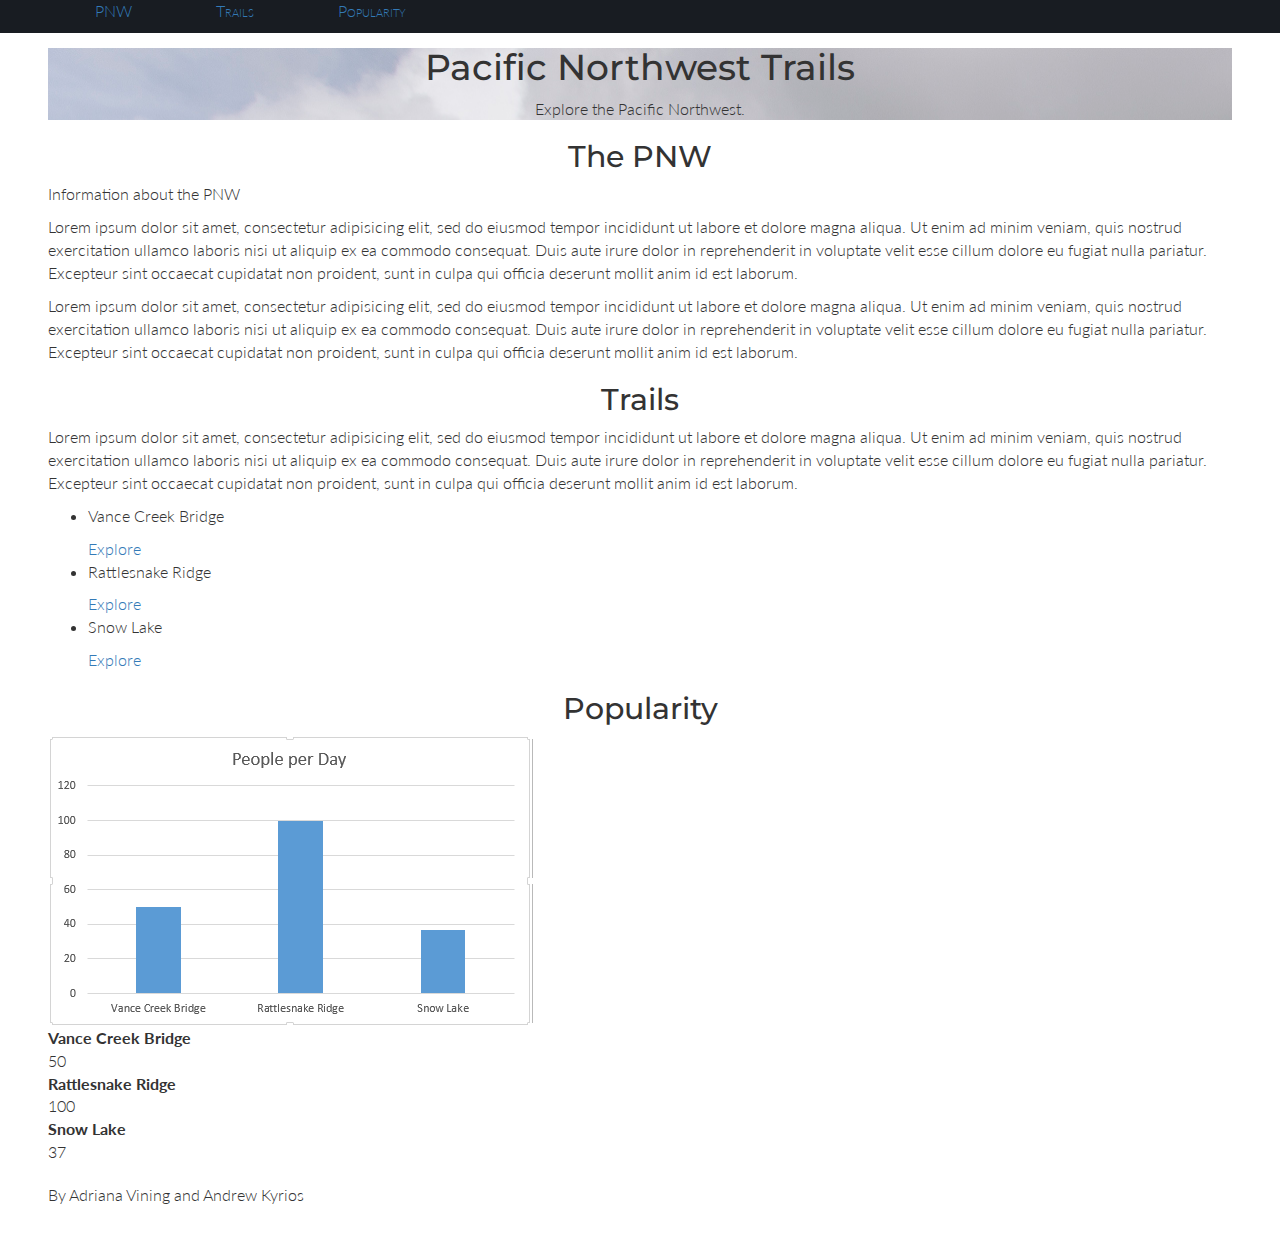
<file: ARIA/index.html>
<!DOCTYPE html>
<html lang="en">
    <head>
        <meta charset="UTF-8">
        <meta name="viewport" content="width=device-width, initial-scale=1">

        <link rel="stylesheet" href="https://maxcdn.bootstrapcdn.com/bootstrap/3.3.5/css/bootstrap.min.css">

        <link href='https://fonts.googleapis.com/css?family=Lato:400,300,300italic|Raleway:400,300' rel='stylesheet' type='text/css'>

        <!-- set the page title here -->
        <title>Teaching Challenge Website</title>

        <link rel="stylesheet" href="main.css"/>
    </head>
    
    <body>
    
    <!--insert roles here-->  
    <header role="banner">  
            <nav role="navigation">
                <ul>
                    <li><a href="index.html#ThePNW">PNW</a></li>
                    <li><a href="index.html#Trails">Trails</a></li>
                    <li><a href="index.html#Popularity">Popularity</a></li>
                </ul>
            </nav>

        <div class="theHeader"> 
            <h1>Pacific Northwest Trails</h1>
            <p>Explore the Pacific Northwest.
            </p>
        </div>

        <!--insert role-->
        <main role="main">
            <div class="thePNW">
                <a name="ThePNW"></a>
                    <h2>The PNW</h2>
                    <p>Information about the PNW</p>
                    <p>Lorem ipsum dolor sit amet, consectetur adipisicing elit, sed do eiusmod
                tempor incididunt ut labore et dolore magna aliqua. Ut enim ad minim veniam,
                quis nostrud exercitation ullamco laboris nisi ut aliquip ex ea commodo
                consequat. Duis aute irure dolor in reprehenderit in voluptate velit esse
                cillum dolore eu fugiat nulla pariatur. Excepteur sint occaecat cupidatat non
                proident, sunt in culpa qui officia deserunt mollit anim id est laborum.</p>
                    <p>Lorem ipsum dolor sit amet, consectetur adipisicing elit, sed do eiusmod
                tempor incididunt ut labore et dolore magna aliqua. Ut enim ad minim veniam,
                quis nostrud exercitation ullamco laboris nisi ut aliquip ex ea commodo
                consequat. Duis aute irure dolor in reprehenderit in voluptate velit esse
                cillum dolore eu fugiat nulla pariatur. Excepteur sint occaecat cupidatat non
                proident, sunt in culpa qui officia deserunt mollit anim id est laborum.</p>
            </div>

            <div class="trails">
                <a name="Trails"></a>
                    <h2>Trails</h2>


                    <p>Lorem ipsum dolor sit amet, consectetur adipisicing elit, sed do eiusmod
                tempor incididunt ut labore et dolore magna aliqua. Ut enim ad minim veniam,
                quis nostrud exercitation ullamco laboris nisi ut aliquip ex ea commodo
                consequat. Duis aute irure dolor in reprehenderit in voluptate velit esse
                cillum dolore eu fugiat nulla pariatur. Excepteur sint occaecat cupidatat non
                proident, sunt in culpa qui officia deserunt mollit anim id est laborum.</p>
                
                <ul>
                    <li><p>Vance Creek Bridge</p>
                    <a href="http://www.highestbridges.com/wiki/index.php?title=Vance_Creek_Bridge" aria-label="Explore Vance Creek Bridge">Explore</a></li>
                
                    <li><p>Rattlesnake Ridge</p>
                    <a href="http://www.gonorthwest.com/Washington/Activities/Hiking/rattlesnakeridge.htm" aria-label="Explore Rattlesnake Ridge">Explore</a></li>
                
                    <li><p>Snow Lake</p>
                    <a href="http://www.wta.org/go-hiking/hikes/snow-lakes" aria-label="Explore Snow Lake">Explore</a></li>
                </ul>
            </div>

            <div class="popularity">
                <a name="Popularity"></a>
                    <h2>Popularity</h2>
                    <img img/src="img/hikegraph.png" aria-describedat="hikegraph" alt="" >

                <dl id="hike-graph">
                    <dt>Vance Creek Bridge</dt>
                    <dd>50</dd>
                    <dt>Rattlesnake Ridge</dt>
                    <dd>100</dd>
                    <dt>Snow Lake</dt>
                    <dd>37</dd>
                </dl>


            </div>

            <!--insert role-->
            <footer role="contentinfo">
                <p>By Adriana Vining and Andrew Kyrios</p>
            </footer>

    </main>
    </body>
</html>
</file>
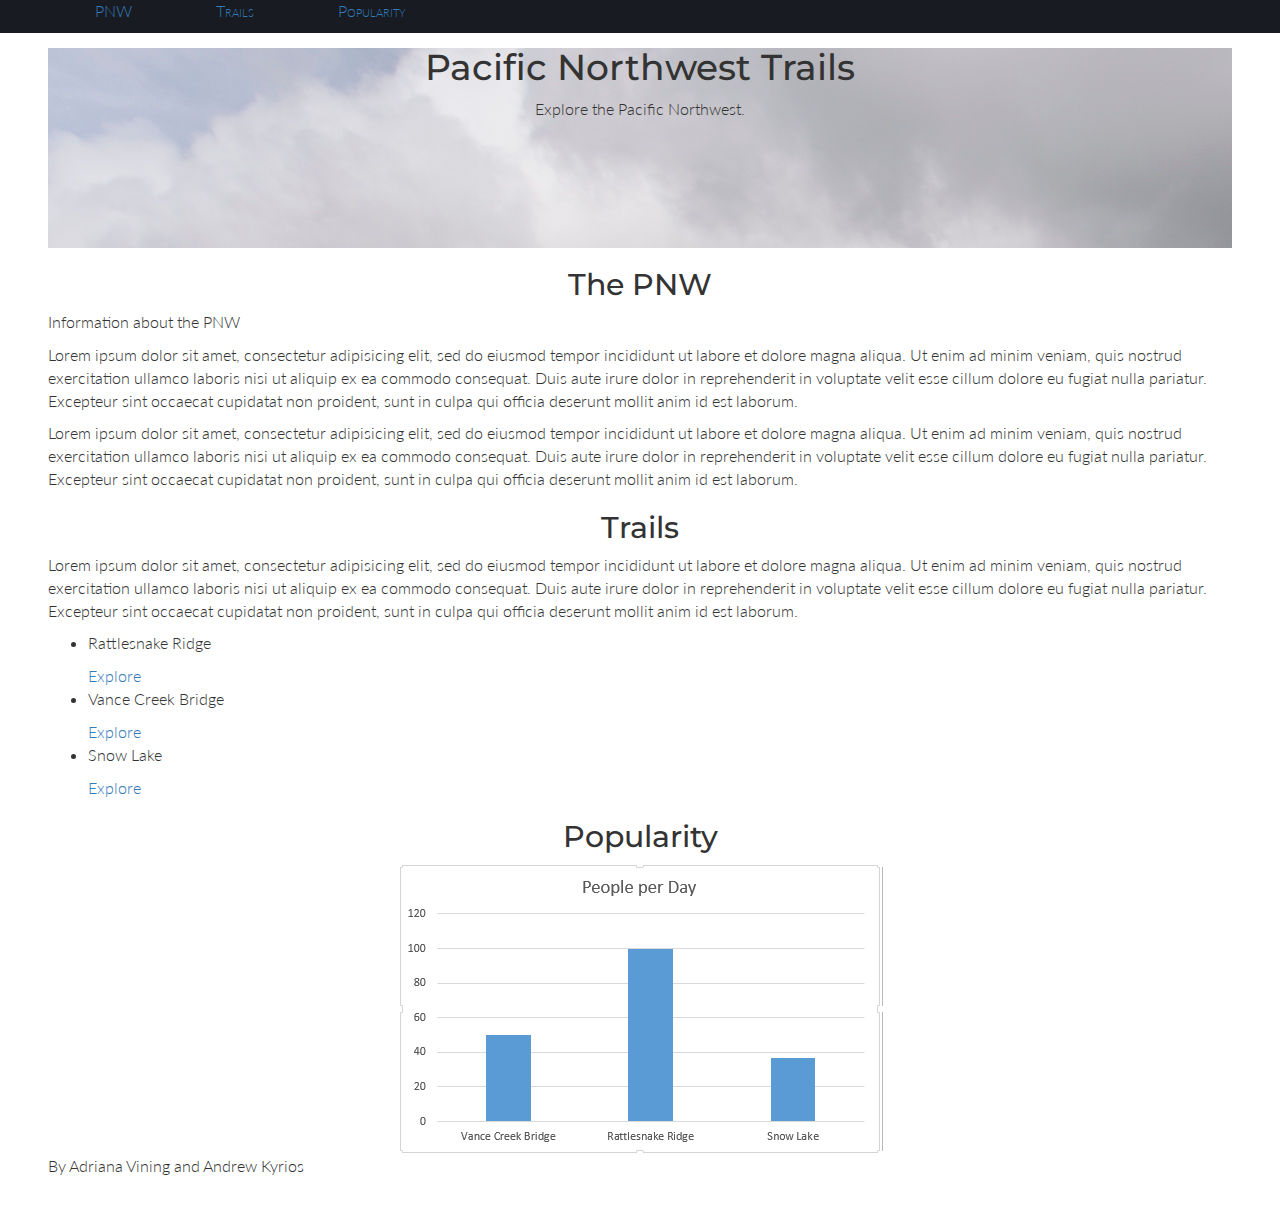
<file: StarterCode/index.html>
<!DOCTYPE html>
<html lang="en">
    <head>
        <meta charset="UTF-8">
        <meta name="viewport" content="width=device-width, initial-scale=1">

        <link rel="stylesheet" href="https://maxcdn.bootstrapcdn.com/bootstrap/3.3.5/css/bootstrap.min.css">

        <link href='https://fonts.googleapis.com/css?family=Lato:400,300,300italic|Raleway:400,300' rel='stylesheet' type='text/css'>

        <!-- set the page title here -->
        <title>Teaching Challenge Website</title>

        <link rel="stylesheet" href="main.css"/>
    </head>
    
    <body>
      
    <header role="banner">  
            <nav role = "navigation">
                <ul>
                    <li><a href="index.html#ThePNW">PNW</a></li>
                    <li><a href="index.html#Trails">Trails</a></li>
                    <li><a href="index.html#Popularity">Popularity</a></li>
                </ul>
            </nav>

        <div class="theHeader"> 
            <h1>Pacific Northwest Trails</h1>
            <p>Explore the Pacific Northwest.
            </p>
        </div>
    </header>

        <main role="main">
            
            <div class="thePNW">
                <a name="ThePNW"></a>
                    <h2>The PNW</h2>
                    <p>Information about the PNW</p>
                    <p>Lorem ipsum dolor sit amet, consectetur adipisicing elit, sed do eiusmod
                tempor incididunt ut labore et dolore magna aliqua. Ut enim ad minim veniam,
                quis nostrud exercitation ullamco laboris nisi ut aliquip ex ea commodo
                consequat. Duis aute irure dolor in reprehenderit in voluptate velit esse
                cillum dolore eu fugiat nulla pariatur. Excepteur sint occaecat cupidatat non
                proident, sunt in culpa qui officia deserunt mollit anim id est laborum.</p>
                    <p>Lorem ipsum dolor sit amet, consectetur adipisicing elit, sed do eiusmod
                tempor incididunt ut labore et dolore magna aliqua. Ut enim ad minim veniam,
                quis nostrud exercitation ullamco laboris nisi ut aliquip ex ea commodo
                consequat. Duis aute irure dolor in reprehenderit in voluptate velit esse
                cillum dolore eu fugiat nulla pariatur. Excepteur sint occaecat cupidatat non
                proident, sunt in culpa qui officia deserunt mollit anim id est laborum.</p>
            </div>

            <div class="trails">
                <a name="Trails"></a>
                    <h2>Trails</h2>


                    <p>Lorem ipsum dolor sit amet, consectetur adipisicing elit, sed do eiusmod
                tempor incididunt ut labore et dolore magna aliqua. Ut enim ad minim veniam,
                quis nostrud exercitation ullamco laboris nisi ut aliquip ex ea commodo
                consequat. Duis aute irure dolor in reprehenderit in voluptate velit esse
                cillum dolore eu fugiat nulla pariatur. Excepteur sint occaecat cupidatat non
                proident, sunt in culpa qui officia deserunt mollit anim id est laborum.</p>
                
                <ul>
                    <li><p>Rattlesnake Ridge</p><a href="http://www.highestbridges.com/wiki/index.php?title=Vance_Creek_Bridge"aria-label="Explore Rattlesnake Ridge">Explore</a></li>
                
                    <li><p>Vance Creek Bridge</p>
                    <a href="http://www.gonorthwest.com/Washington/Activities/Hiking/rattlesnakeridge.htm" aria-label="Explore Vance Creek ">Explore</a></li>
                
                    <li><p>Snow Lake</p>
                    <a href="http://www.wta.org/go-hiking/hikes/snow-lakes" aria-label="Explore Snow Lake">Explore</a></li>
                </ul>
            </div>

            <div class="popularity">
                <a name="Popularity"></a>
                    <h2>Popularity</h2>
                    <img img/src="img/hikegraph.png" alt="" aria-describedat="#hike-popularity">

                    <dl id="hikepopularity" hidden>
                        <dt>Vance Creek</dt>                       
                        <dt>50</dt>
                        <dt>Rattlesnake Ridge</dt>
                        <dt>100</dt>
                        <dt>Snow Lake</dt>
                        <dt>37</dt>
                    </dl>
            </div>

            <footer role ="contentinfo">
                <p>By Adriana Vining and Andrew Kyrios</p>
            </footer>
    </main>
    </body>
</html>
</file>
<file: ARIA/main.css>
@import url(https://maxcdn.bootstrapcdn.com/bootstrap/3.3.5/css/bootstrap.min.css);
@import url(https://fonts.googleapis.com/css?family=Raleway);
@import url(https://fonts.googleapis.com/css?family=Lato);
@import url(https://fonts.googleapis.com/css?family=Montserrat|Roboto+Condensed); 
@import url(https://maxcdn.bootstrapcdn.com/font-awesome/4.4.0/css/font-awesome.min.css);

body {
	font-family: 'Lato', 'Helvetica Neue', Helvetica, sans-serif;
	font-size: 16px;
	font-weight: 300;
	background-position: center top;
	margin: 3em 3em 3em 3em;
}

h1, h2 {
	font-family: 'Montserrat', Helvetica, sans-serif;
	text-align: center;
}

nav {
	position: fixed;
	left: 0px;
	top: 0px;
	z-index: 100;
	background-color: #181c22;
	color: white;
	font-size: 16px;
	padding-left: 15px;
	width: 100%;
}

nav li {
	display: inline;
	padding: 2.5em;
	font-variant: small-caps;
}


.theHeader {
	background-image: url("img/header.jpg");
	text-align: center;
}
</file>
<file: StarterCode/main.css>
@import url(https://maxcdn.bootstrapcdn.com/bootstrap/3.3.5/css/bootstrap.min.css);
@import url(https://fonts.googleapis.com/css?family=Raleway);
@import url(https://fonts.googleapis.com/css?family=Lato);
@import url(https://fonts.googleapis.com/css?family=Montserrat|Roboto+Condensed); 
@import url(https://maxcdn.bootstrapcdn.com/font-awesome/4.4.0/css/font-awesome.min.css);

body {
	font-family: 'Lato', 'Helvetica Neue', Helvetica, sans-serif;
	font-size: 16px;
	font-weight: 300;
	background-position: center top;
	margin: 3em 3em 3em 3em;
}

h1, h2 {
	font-family: 'Montserrat', Helvetica, sans-serif;
	text-align: center;
}

.theHeader {
	text-align: center;
	background-image: url("img/header.jpg");
	min-height: 200px;
}

nav {
	position: fixed;
	left: 0px;
	top: 0px;
	z-index: 100;
	background-color: #181c22;
	color: white;
	font-size: 16px;
	padding-left: 15px;
	width: 100%;
}

nav li {
	display: inline;
	padding: 2.5em;
	font-variant: small-caps;
}

.popularity {
	text-align: center;
}
</file>
